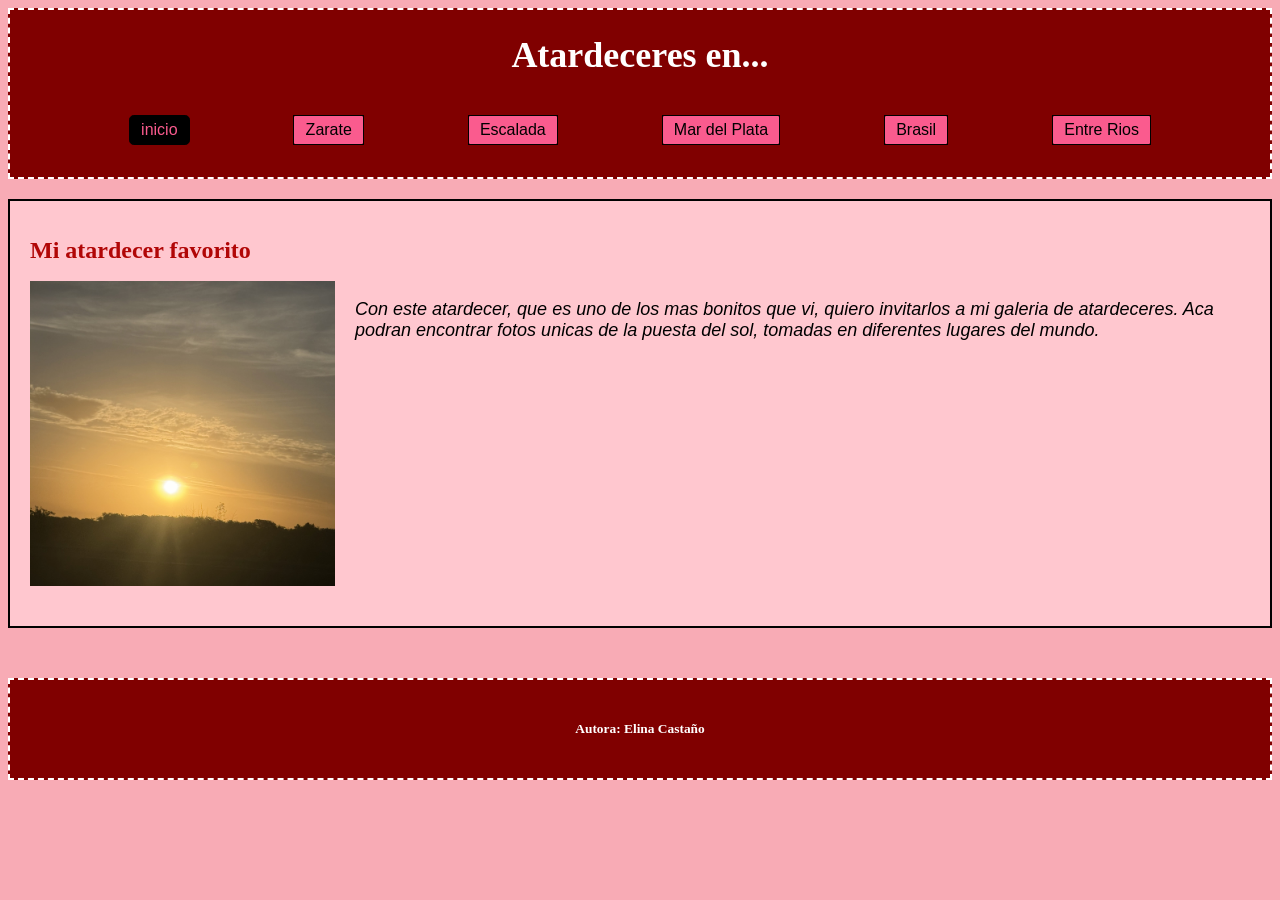
<file: index.html>
<!DOCTYPE html>
<html lang="en">
<head>
    <meta charset="UTF-8">
    <meta name="viewport" content="width=device-width, initial-scale=1.0">
    <title>Atardeceres</title>
    <meta author="Elina Castaño">
    <link rel="stylesheet" href="estilos/estilos.css">

</head>
<body>
    <header>
         <h1 class="titulo1">Atardeceres en...</h1>
        <nav>
            <ul class="barramenu">
                <li class="boton-inicio activo" aria-current="page">inicio</li>
                <li class="botonmenu"><a href="en-Zarate.html">Zarate</a></li>
                <li class="botonmenu"><a href="en-Escalada.html">Escalada</a></li>
                <li class="botonmenu"><a href="en-Mardel.html">Mar del Plata</a></li>
                <li class="botonmenu"><a href="en-Brasil.html">Brasil</a></li>
                <li class="botonmenu"><a href="en-EntreRios.html">Entre Rios</a></li>
            </ul>
        </nav>
    </header>
    <main>
        <div class="contenedor">
        <h1 class="titulo">Mi atardecer favorito</h1>
        <div class="contenido">
            <img src="img/IMG_8672.jpg" alt="Atardecer favorito" class="foto">
            <p class="descripcion">Con este atardecer, que es uno de los mas bonitos que vi, quiero invitarlos a mi galeria de atardeceres. Aca podran encontrar fotos unicas de la puesta del sol, tomadas en diferentes lugares del mundo.</p>
        </div>

        </div>
    </main>
    <footer>
        <h6>Autora: Elina Castaño</h6>
    </footer>
</body>
</html>
</file>
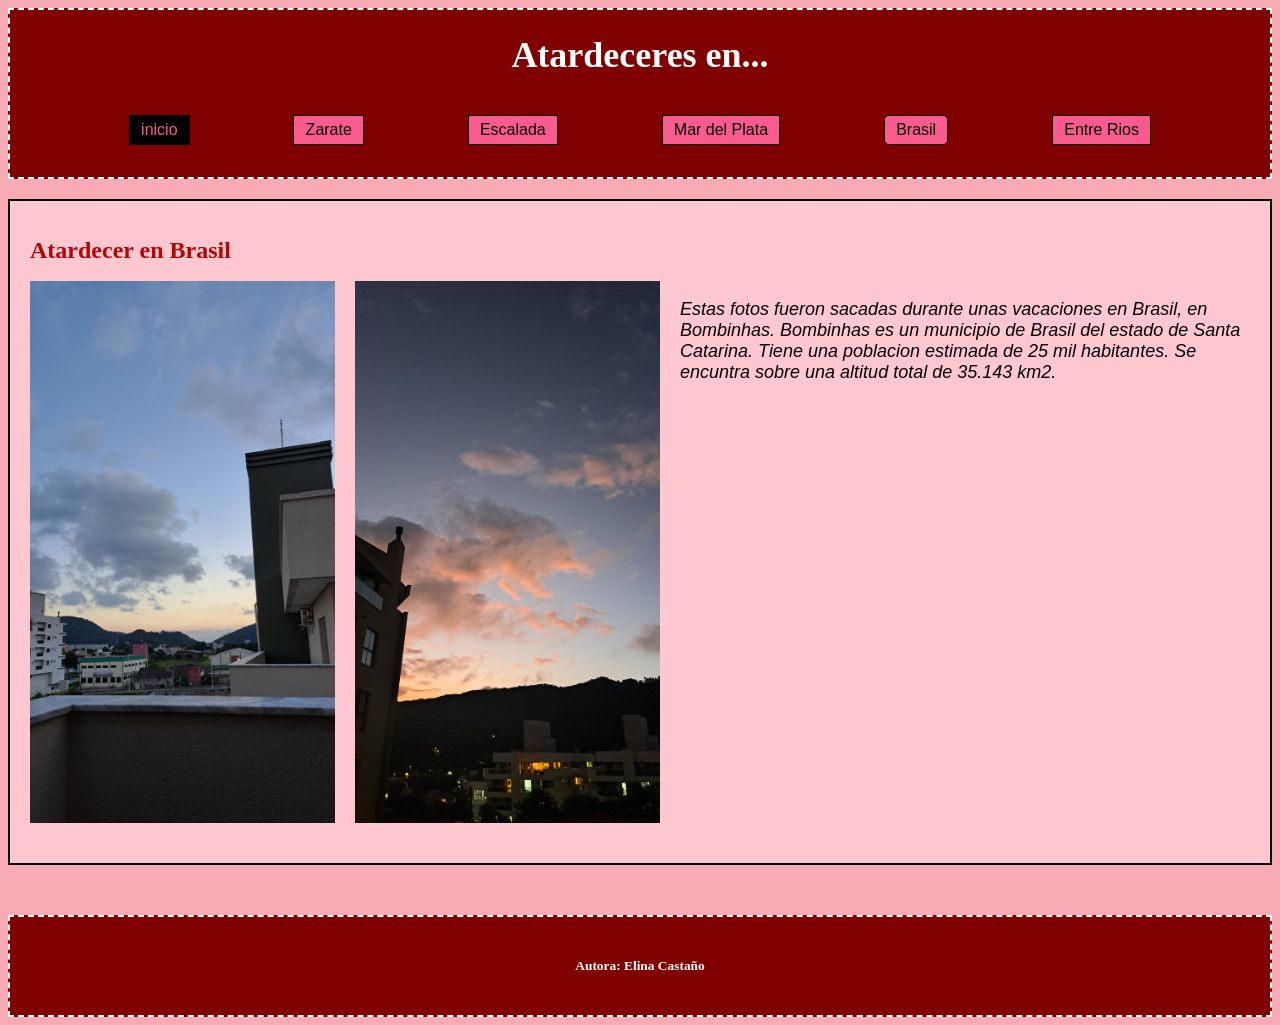
<file: en-Brasil.html>
<!DOCTYPE html>
<html lang="en">
<head>
    <meta charset="UTF-8">
    <meta name="viewport" content="width=device-width, initial-scale=1.0">
    <title>Atardeceres</title>
    <meta author="Elina Castaño">
    <link rel="stylesheet" href="estilos/estilos.css">
</head>
<body>
    <header>
        <h1 class="titulo1">Atardeceres en...</h1>
        <nav>
            <ul class="barramenu">
                <li class="boton-inicio"><a href="index.html">inicio</a></li>
                <li class="botonmenu"><a href="en-Zarate.html">Zarate</a></li>
                <li class="botonmenu"><a href="en-Escalada.html">Escalada</a></li>
                <li class="botonmenu"><a href="en-Mardel.html">Mar del Plata</a></li>
                <li class="botonmenu activo" aria-current="page">Brasil</li>
                <li class="botonmenu"><a href="en-EntreRios.html">Entre Rios</a></li>
            </ul>
        </nav>
    </header>
    <main>
        <div class="contenedor">
        <h1 class="titulo">Atardecer en Brasil</h1>
        
        <div class="contenido">
        <img class="foto" src="img/FotoBrasil.jpeg" alt="Atardecer en vacaciones">
        <img class="foto" src="img/FotoBrasil2.jpeg" alt="Atardecer en vacaciones">
        <p class="descripcion">Estas fotos fueron sacadas durante unas vacaciones en Brasil, en Bombinhas. Bombinhas es un municipio de Brasil del estado de Santa Catarina. Tiene una poblacion estimada de 25 mil habitantes. Se encuntra sobre una altitud total de 35.143 km2.</p>
        </div>
        </div>
    </main>
    <footer>
        <h6>Autora: Elina Castaño</h6>
    </footer>
</body>
</html>
</file>
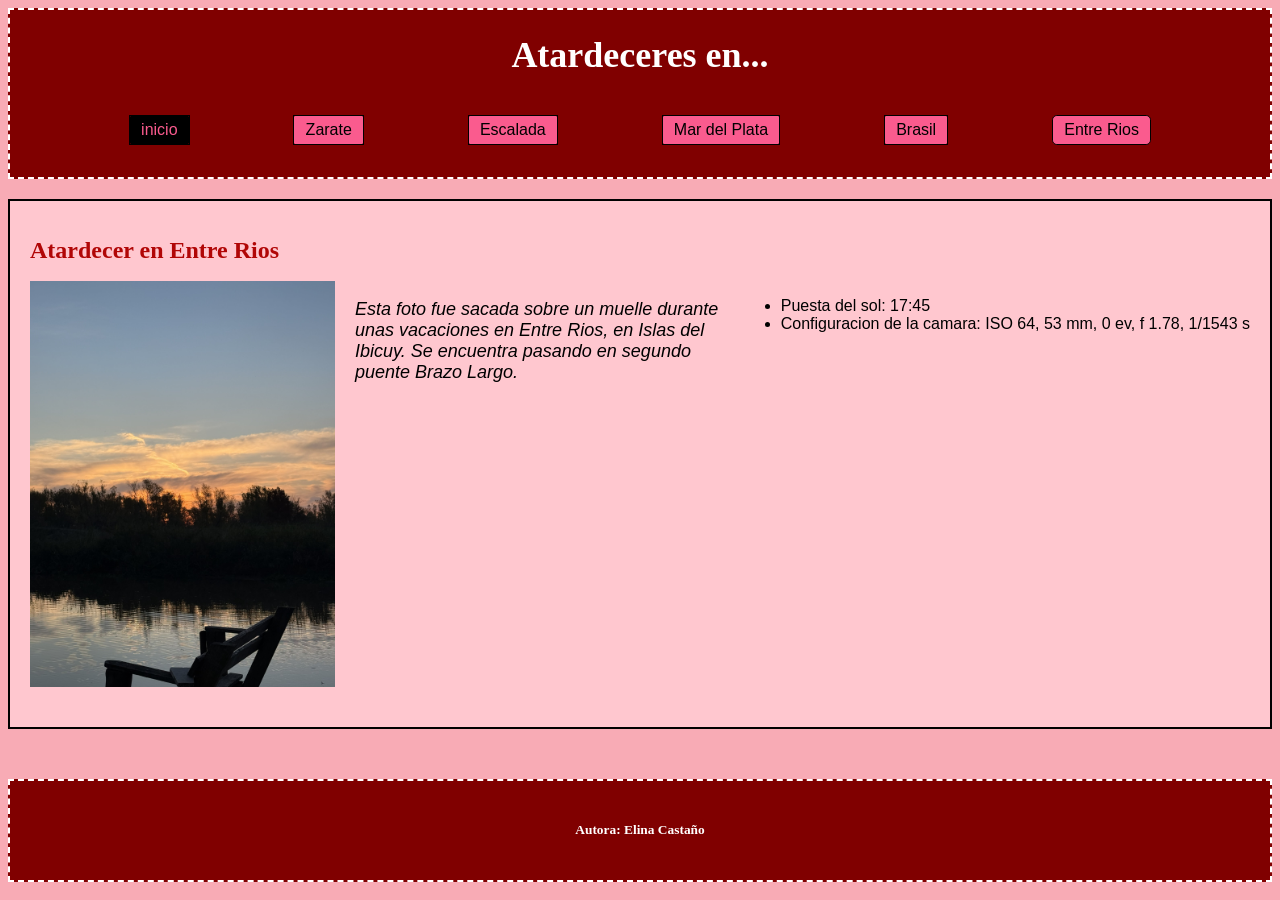
<file: en-EntreRios.html>
<!DOCTYPE html>
<html lang="en">
<head>
    <meta charset="UTF-8">
    <meta name="viewport" content="width=device-width, initial-scale=1.0">
    <title>Atardeceres</title>
    <meta author="Elina Castaño">
    <link rel="stylesheet" href="estilos/estilos.css">
</head>
<body>
    <header>
        <h1 class="titulo1">Atardeceres en...</h1>
        <nav>
            <ul class="barramenu">
                <li class="boton-inicio"><a href="index.html">inicio</a></li>
                <li class="botonmenu"><a href="en-Zarate.html">Zarate</a></li>
                <li class="botonmenu"><a href="en-Escalada.html">Escalada</a></li>
                <li class="botonmenu"><a href="en-Mardel.html">Mar del Plata</a></li>
                <li class="botonmenu"><a href="en-Brasil.html">Brasil</a></li>
                <li class="botonmenu activo" aria-current="page">Entre Rios</li>
            </ul>
        </nav>
    </header>
    <main>
        <div class="contenedor">
        <h1 class="titulo">Atardecer en Entre Rios</h1>
        <div class="contenido">
        <img class="foto" src="img/IMG_1313.jpg" alt="Atardecer en vacaciones">
        <p class="descripcion">Esta foto fue sacada sobre un muelle durante unas vacaciones en Entre Rios, en Islas del Ibicuy. Se encuentra pasando en segundo puente Brazo Largo.</p>
        <ul>
            <li>Puesta del sol: 17:45</li>
            <li>Configuracion de la camara: ISO 64, 53 mm, 0 ev, f 1.78, 1/1543 s</li>
        </ul>

        </div>
        </div>
    </main>
    <footer>
        <h6>Autora: Elina Castaño</h6>
    </footer>
</body>
</html>
</file>
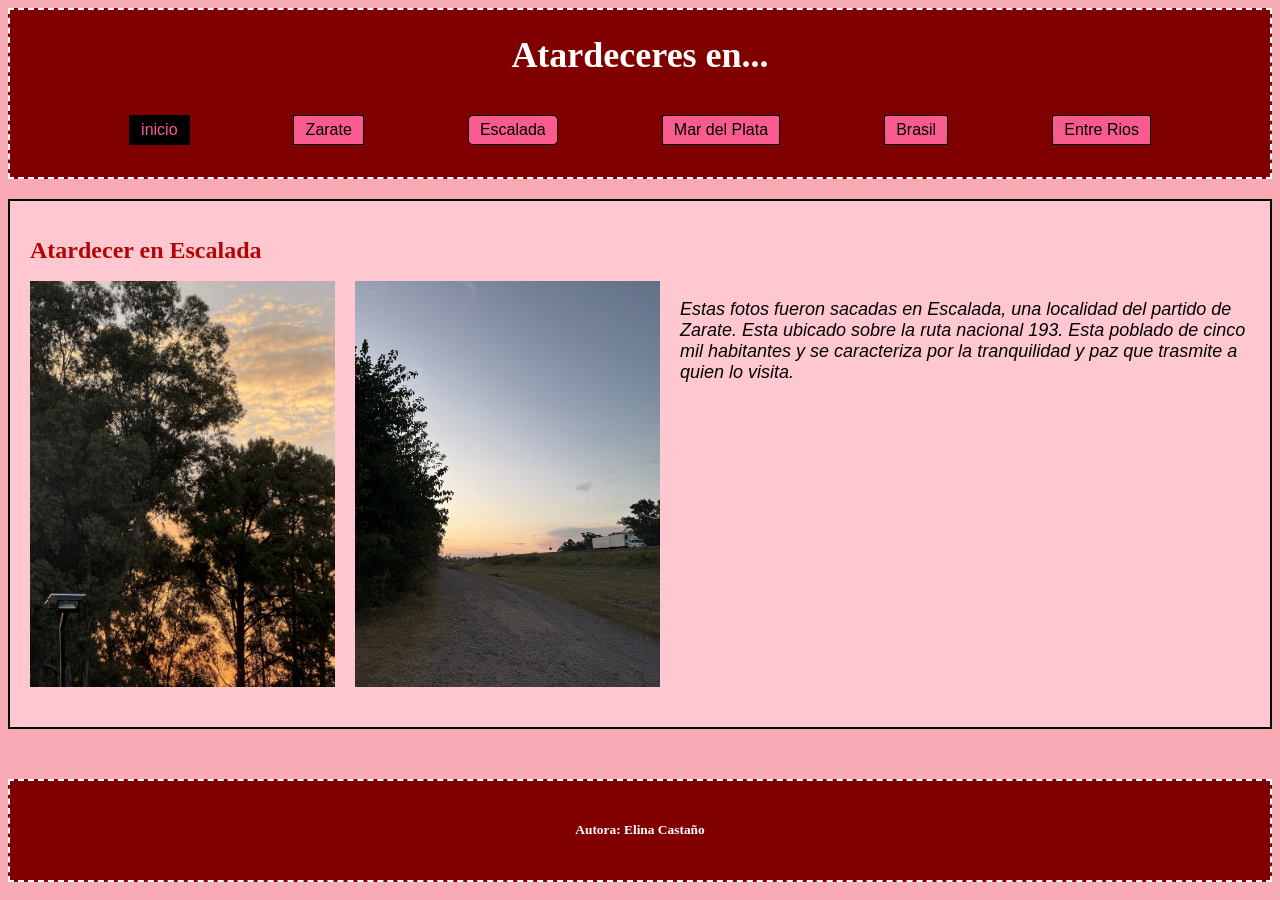
<file: en-Escalada.html>
<!DOCTYPE html>
<html lang="en">
<head>
    <meta charset="UTF-8">
    <meta name="viewport" content="width=device-width, initial-scale=1.0">
    <title>Atardeceres</title>
    <meta author="Elina Castaño">
    <link rel="stylesheet" href="estilos/estilos.css">
</head>
<body>
    <header>
        <h1 class="titulo1">Atardeceres en...</h1>
        <nav>
            <ul class="barramenu">
                <li class="boton-inicio"><a href="index.html">inicio</a></li>
                <li class="botonmenu"><a href="en-Zarate.html">Zarate</a></li>
                <li class="botonmenu activo" aria-current="page">Escalada</li>
                <li class="botonmenu"><a href="en-Mardel.html">Mar del Plata</a></li>
                <li class="botonmenu"><a href="en-Brasil.html">Brasil</a></li>
                <li class="botonmenu"><a href="en-EntreRios.html">Entre Rios</a></li>
            </ul>
        </nav>
    </header>
    <main>
        <div class="contenedor">
        <h1 class="titulo">Atardecer en Escalada</h1>

        <div class="contenido">
        <img class="foto" src="img/IMG_9909.jpg" alt="Atardecer en Escalada">
        <img class="foto" src="img/IMG_9313.jpg" alt="Atardecer en Escalada">
        <p class="descripcion"  >Estas fotos fueron sacadas en Escalada, una localidad del partido de Zarate. Esta ubicado sobre la ruta nacional 193. Esta poblado de cinco mil habitantes y se caracteriza por la tranquilidad y paz que trasmite a quien lo visita. </p>
        </div>
        </div>
    </main>
    <footer>
        <h6>Autora: Elina Castaño</h6>
    </footer>
</body>
</html>
</file>
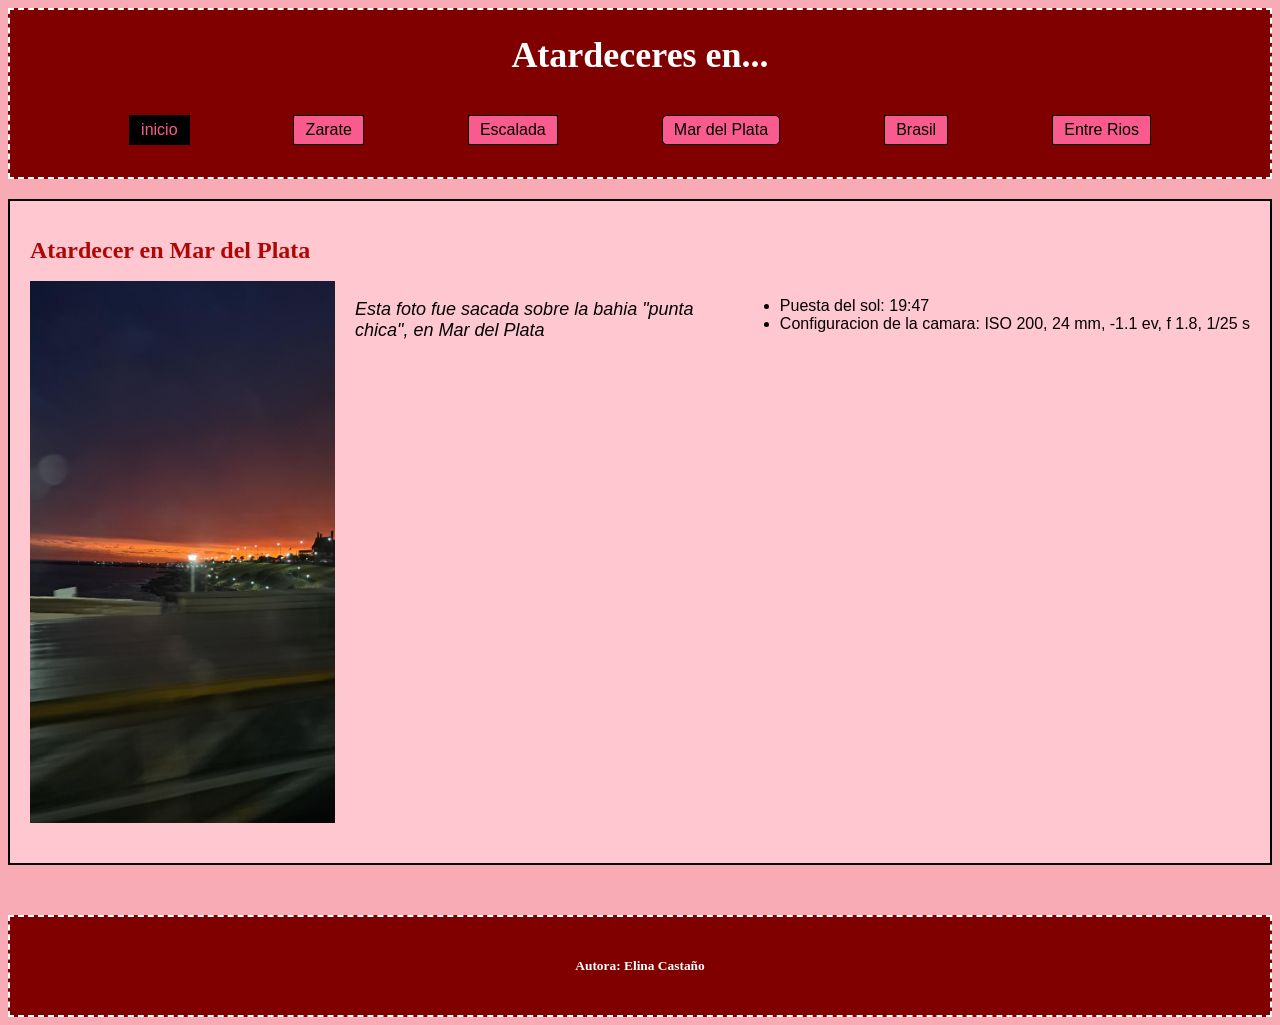
<file: en-Mardel.html>
<!DOCTYPE html>
<html lang="en">
<head>
    <meta charset="UTF-8">
    <meta name="viewport" content="width=device-width, initial-scale=1.0">
    <title>Atardeceres</title>
    <meta author="Elina Castaño">
    <link rel="stylesheet" href="estilos/estilos.css">
</head>
<body>
    <header>
        <h1 class="titulo1">Atardeceres en...</h1>
        <nav>
            <ul class="barramenu">
                <li class="boton-inicio"><a href="index.html">inicio</a></li>
                <li class="botonmenu"><a href="en-Zarate.html">Zarate</a></li>
                <li class="botonmenu"><a href="en-Escalada.html">Escalada</a></li>
                <li class="botonmenu activo" aria-current="page">Mar del Plata</li>
                <li class="botonmenu"><a href="en-Brasil.html">Brasil</a></li>
                <li class="botonmenu"><a href="en-EntreRios.html">Entre Rios</a></li>
            </ul>
        </nav>
    </header>
    <main>
        <div class="contenedor">
        <h1 class="titulo">Atardecer en Mar del Plata</h1>
        
        <div class="contenido">
        <img class="foto" src="img/FotoMardel.jpeg" alt="Atardecer en vacaciones">
        <p class="descripcion">Esta foto fue sacada sobre la bahia "punta chica", en Mar del Plata</p>
        <ul>
            <li>Puesta del sol: 19:47</li>
            <li>Configuracion de la camara: ISO 200, 24 mm, -1.1 ev, f 1.8, 1/25 s</li>
        </ul>
        </div>
        </div>
    </main>
    <footer>
        <h6>Autora: Elina Castaño</h6>
    </footer>
</body>
</html>
</file>
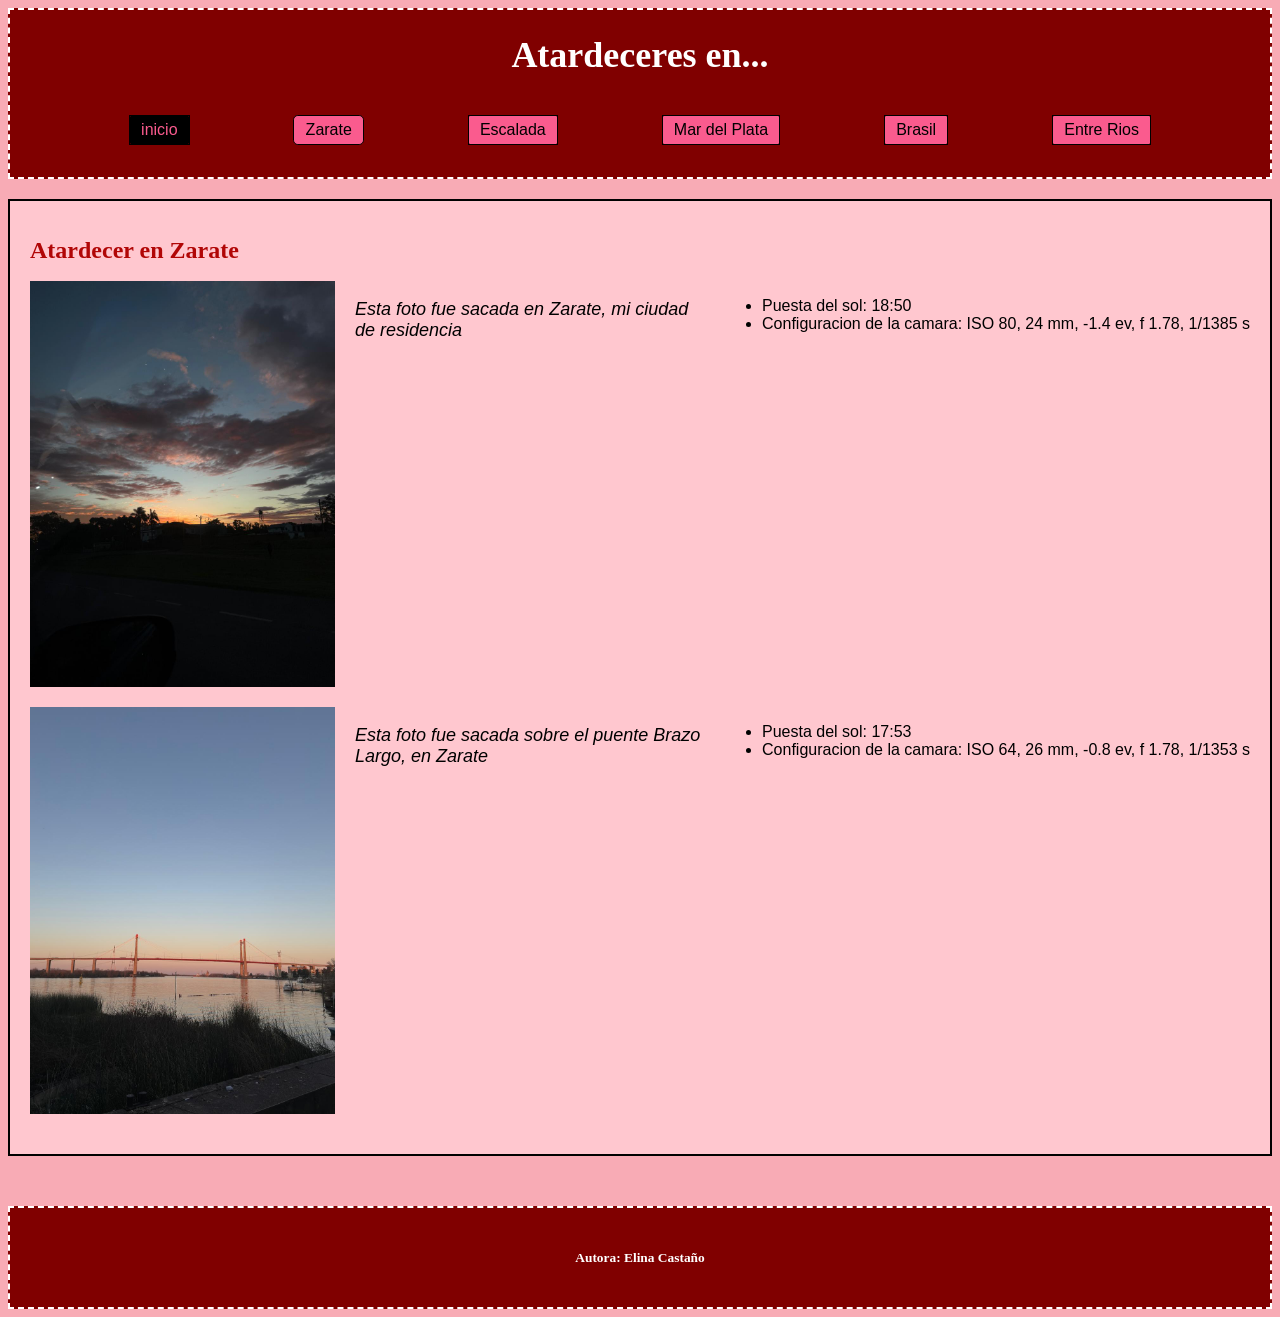
<file: en-Zarate.html>
<!DOCTYPE html>
<html lang="en">
<head>
    <meta charset="UTF-8">
    <meta name="viewport" content="width=device-width, initial-scale=1.0">
    <title>Atardeceres</title>
    <meta author="Elina Castaño">
    <link rel="stylesheet" href="estilos/estilos.css">
</head>
<body>
    <header>
        <h1 class="titulo1">Atardeceres en...</h1>
        <nav>
            <ul class="barramenu">
                <li class="boton-inicio"><a href="index.html">inicio</a></li>
                <li class="botonmenu activo" aria-current="page">Zarate</li>
                <li class="botonmenu"><a href="en-Escalada.html">Escalada</a></li>
                <li class="botonmenu"><a href="en-Mardel.html">Mar del Plata</a></li>
                <li class="botonmenu"><a href="en-Brasil.html">Brasil</a></li>
                <li class="botonmenu"><a href="en-EntreRios.html">Entre Rios</a></li>
            </ul>
        </nav>
    </header>
    <main>
        <div class="contenedor">
        <h1 class="titulo">Atardecer en Zarate</h1>
        
        <div class="contenido">
        <img class="foto" src="img/FotoZarate.jpeg" alt="Atardecer en Zarate">
        <p class="descripcion">Esta foto fue sacada en Zarate, mi ciudad de residencia</p>
        <ul>
            <li>Puesta del sol: 18:50</li>
            <li>Configuracion de la camara: ISO 80, 24 mm, -1.4 ev, f 1.78, 1/1385 s</li>
        </ul>
        </div>
        
        <div class="contenido">
        <img class="foto" src="img/FotoZarate2.jpeg" alt="Atardecer sobre el puente Brazo Largo">
        <p class="descripcion">Esta foto fue sacada sobre el puente Brazo Largo, en Zarate</p>
        <ul>
            <li>Puesta del sol: 17:53</li>
            <li>Configuracion de la camara: ISO 64, 26 mm, -0.8 ev, f 1.78, 1/1353 s</li>
        </ul>
        </div>
        
        </div>
    </main>
    <footer>
        <h6>Autora: Elina Castaño</h6>
    </footer>
</body>
</html>
</file>
<file: estilos/estilos.css>
li {
            color: black;
            font-size: 16px;
            text-decoration: none;
            font-family: Arial, sans-serif;
        }
        li a {
            color: black;
            text-decoration: none;
            font-size: 16px;
            font-family: Arial, sans-serif;
        }
        li a:hover {
            color: red;
            font-weight: bold;
        }
        body {
            background-color: rgb(248, 171, 181);
        }
        header {
            background-color: maroon;
            padding: 0 10px;
            border: 2px dashed white;
            position: sticky;
            top: 0;
            z-index: 1000; 
        }
        footer {
            background-color: maroon;
            color:white;
            text-align: center;
            font-size: 1.25rem;
            padding: 10px;
            margin: 0 0;
            border: 2px dashed white;
        }
        .titulo {
            color: rgb(177, 6, 6);
            font-size: 1.5rem;
            font-weight: bold;
            font-family:'Times New Roman', Times, serif
        }
        .foto {
            width: 25%;
            height: auto;
        }
        .contenedor {
            background-color:  rgb(255, 199, 207);
            padding: 20px;
            border: 2px solid black;
            margin-bottom: 50px;
            margin-top: 20px;
        }
        .contenido {
            display: flex;
            flex-wrap: wrap;
            align-items: flex-start;
            gap: 20px;
            margin-bottom: 20px;
        }
        .barramenu {
            background-color: maroon;
            color: black;
            font-size: 18px;
            padding: 10px;
            display: flex;
            flex-wrap: wrap;
            justify-content: space-evenly;
        }
        .botonmenu {
            background-color: rgb(250, 91, 142);
            color: black;
            margin: 0.3em;
            border-radius: 0.3em;
            list-style-type: none;
            a {
                color: black;
                text-decoration: none;
                padding: 0.3em 0.7em;
                border: 0.12em solid rgb(0, 0, 0);
                display:block;
            }    
        }
        .botonmenu.activo {
            background-color: rgb(250, 91, 142);
            color: black;
            text-decoration: none;
            margin: 0.3em;
            list-style-type: none;
            border-radius: 0.3em;
            padding: 0.3em 0.7em;
            border: 0.12em solid rgb(0, 0, 0)
        }
        .boton-inicio {
            background-color: black;
            color: rgb(250, 91, 142);
            border-radius: 0.3em;
            list-style-type: none;
            margin: 0.3em;
            a {
                color: rgb(250, 91, 142);
                text-decoration: none;
                display:block;
                padding: 0.3em 0.7em;
                border: 0.12em solid rgb(0, 0, 0);
            }
        }
        .boton-inicio.activo {
            background-color: black;
            color: rgb(250, 91, 142);
            border-radius: 0.3em;
            list-style-type: none;
            margin: 0.3em;
            text-decoration: none;
            padding: 0.3em 0.7em;
            border: 0.12em solid rgb(0, 0, 0);
        }
        .descripcion {
            font-size: 18px;
            color: rgb(0, 0, 0);
            font-family: Arial, sans-serif;
            font-style: italic;
            flex: 1;
        }
        .titulo1 {
            color: white;
            font-size: clamp(1.5rem, 4vw, 2.25rem);
            font-weight: bold;
            font-family:'Times New Roman', Times, serif;
            text-align: center;
        }
       @media (max-width: 600px) {
            .contenido {
                flex-direction: column;
                gap: 5px;
                margin-bottom: 0;
            }
            .foto {
                width: 100%;
            }
            .barramenu {
                justify-content: center;
            }
            .contenedor {
                margin: 10px 0;
            }
            header {
                padding: clamp(0.5rem, 1.5vh, 1.25rem) 5%;
            }
            footer {
                padding: clamp(0.4rem, 1vh, 0.75rem) 5%;
            }
            .titulo1 {
                font-size: clamp(1.3rem, 6vw, 2rem);
                margin: 1vh 0;
            }
            .barramenu {
                padding: 0.5vh 2vw;
            }
        }
</file>
